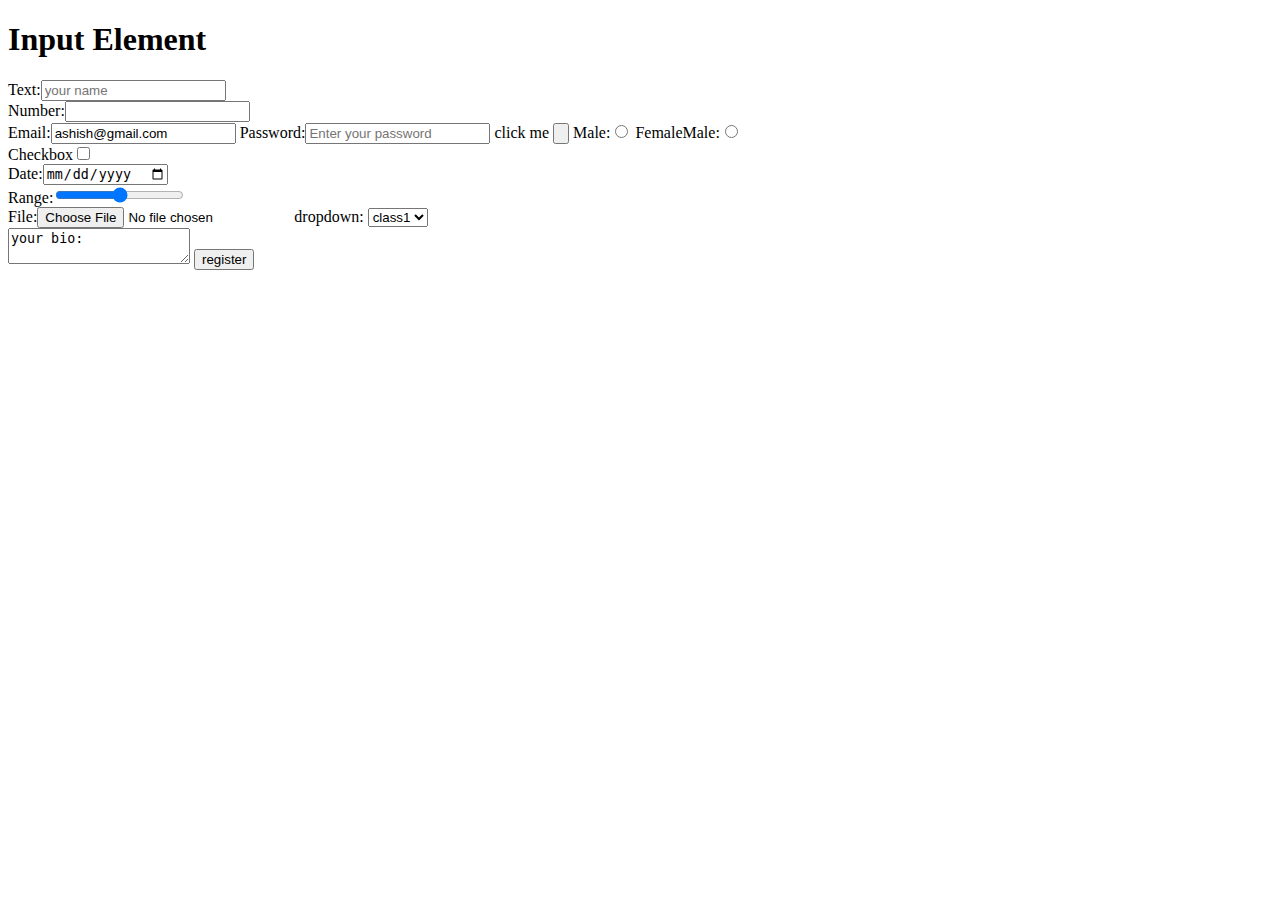
<file: Form.html>
<!DOCTYPE html>
<html lang="en">
<head>
    <meta charset="UTF-8">
    <meta name="viewport" content="width=device-width, initial-scale=1.0">
    <title>Html form</title>
</head>
<body>
    <form action="nextpage.html">
    <h1>Input Element</h1>
    <div><label for="text">Text:</label><input type="text" id="text" placeholder="your name"></div>
    <div><label for="contact">Number:</label><input type="number" id="contact"></div>
    <label for="email">Email:</label><input type="email" id="email" name="email" value="ashish@gmail.com">
    <label for="password">Password:</label><input type="password" id="password " placeholder="Enter your password" required="123">
   <label>click me</label> <input type="button" name="submit" id="btn">
    <label for="male">Male:</label><input name="gender" type="radio" id="male">
    <label for="Female">FemaleMale:</label><input name="gender" type="radio" id="Female">
<br>

    <label>Checkbox</label><input type="checkbox">
<br>
<Label>Date:</Label><input type="date">
<br>
<Label>Range:</Label><input type="range" min="0" max="100">
<br>
<label for="file">File:</label><input type="file" id="file">
<label>dropdown:</label>
<select name="class" id="cls">
    <option >class1</option>
        <option >class1</option>
    <option >class2</option>
            <option >class2</option>

</select>
<br>

<textarea>your bio:</textarea>
<input type="submit" value="register">
    </form>
</body>
</html>
</file>
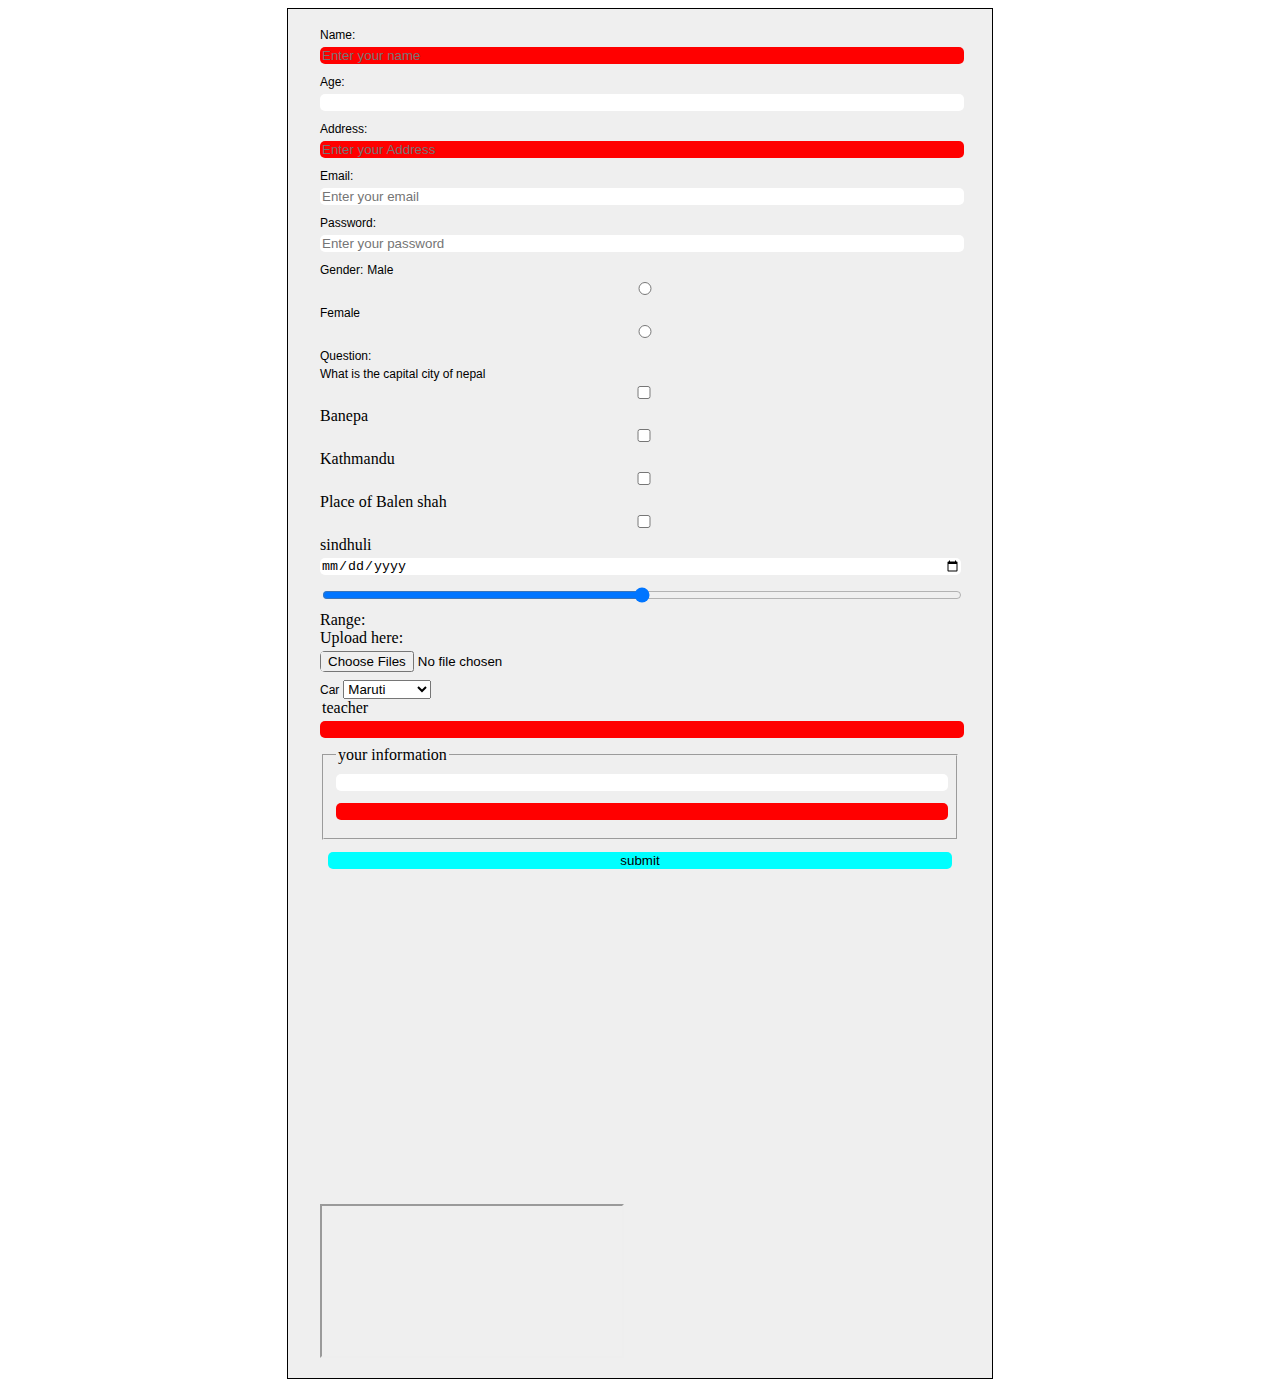
<file: Form1.html>
<!DOCTYPE html>
<html lang="en">
<head>
    <meta charset="UTF-8">
    <meta name="viewport" content="width=device-width, initial-scale=1.0">
    <title>Form</title>
    <link rel="stylesheet" href="cssss/from1.css">

</head>
<form action="nextpage.html">
    <div>
    <label for="username" >Name:</label>
    <input type="text"  id="username" placeholder="Enter your name">
    </div>

    <div>
    <label for="age">Age:</label>
    <input type="number" id="age" max="100" min="1">
    </div>
    <div>
    <label for="address">Address:</label>
    <input type="text" id="address" placeholder="Enter your Address">
    </div>
    <div>
    <label for="email" >Email:</label>
    <input type="email" id="email" placeholder="Enter your email">
    </div>
    <div>
    <label for="password">Password:</label>
    <input type="password" id="password" placeholder="Enter your password">
    </div>
    <div>
        <label for="gender">Gender:</label>
        <label for="male">Male</label>
        <input type="radio" name="gender" id="male">
        <label for="female">Female</label>
        <input type="radio" name="gender" id="female">
    </div>


<div>
    <label for="question">Question:</label>
    <br>
    <label for="question">What is the capital city of nepal</label>
    <br>
    <input type="checkbox" name="Question" id="question">Banepa
     <input type="checkbox"name="Question" id="question">Kathmandu
    <input type="checkbox" name="Question" id="question">Place of Balen shah
    <input type="checkbox" name="Question" id="question">sindhuli

</div>
<div>
    <input type="date">
</div>
<div>
    <input type="range">Range:
</div>
<div>
   Upload here: <input type="file" name="file" id="file" multiple accept="jpg,jpeg,png">
</div>
<div>
    <label for="car">Car</label>
    <select>
        <option value="1">Maruti</option>
        <option value="2">Suzuki</option>
        <option value="3">Ford</option>
        <option value="4">Tesla</option>
        <option value="5">Mercedes</option>
        <option value="6">Lamborgini</option>
        <option value="7">Ranger</option>
    </select>
</div>
<div>
    <legend for="teac">teacher</legend>
    <input type="text" id="teach" list="ohoteacherpo">
     <datalist id="ohoteacherpo">
       <option value="Ram"></option>
       <option value="Shyam"></option>
       <option value="Bhola"></option>
       <option value="Geeta"></option>
    </datalist>
</div>
<fieldset>
    <legend>your information</legend>
    <input type="email">
    <input type="text">
</fieldset>

    <div class="submit-btn">
    <input type="submit" value="submit">
</div>
<div>
    <iframe width="560" height="315" src="https://www.youtube.com/embed/ijua_Rpa5Us?si=RYeRWo3pmRJIr2_y" title="YouTube video player" frameborder="0" allow="accelerometer; autoplay; clipboard-write; encrypted-media; gyroscope; picture-in-picture; web-share"
     referrerpolicy="strict-origin-when-cross-origin" allowfullscreen></iframe>
</div>
<footer>
    <iframe
  src="https://www.google.com/maps/embed?pb=!1m18!1m12!1m3!1d3532.2883004048474!2d85
  .3123293150616!3d27.708955482790677!2m3!1f0!2f0!3f0!3m2!1i1024!2i768!4f13.
  1!3m3!1m2!1s0x39eb198f3a379b41%3A0x2a6bcbcbfc9985db!2sKathmandu!5e0!3m2!
  1sen!2snp!4v1620117307842!5m2!1sen!2snp"></iframe>
  


</footer>
</form>
<body>
    
</body>
</html>
</file>
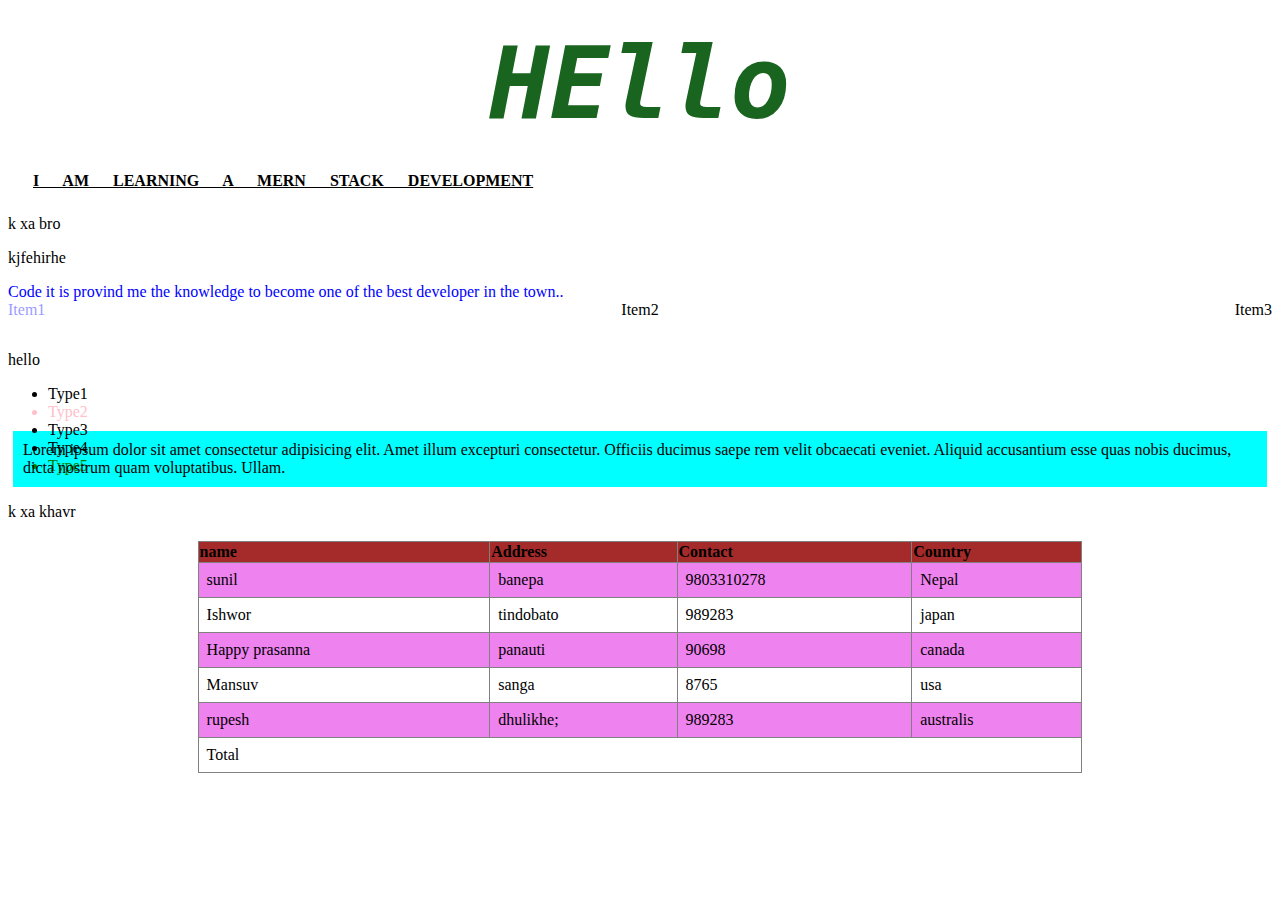
<file: index1.html>
<!DOCTYPE html>
<html lang="en">
<head>
    <meta charset="UTF-8">
    <meta name="viewport" content="width=device-width, initial-scale=1.0">
    <title>Semantic</title>
    <link rel="stylesheet" href="cssss/style.css">
</head>
<body>
    
    <nav></nav>
    <main>
        <section>
            <h1 class="info">HEllo</h1>
            <p class="para">i am learning a mern stack development</p>
        </section>
        <aside><p>k xa bro</p></aside>
        <footer><p>kjfehirhe</p></footer>
    </main>
    <span class="label">Code it is provind me the knowledge to become
        one of the best developer in the town..
    </span>
    <div class="box">
    <div >Item1</div>
    <div> Item2</div>
    <div >Item3</div>
    </div>
    <span>hello</span>
    <div>
    <ul class="list">
    <li>Type1</li>
    <li>Type2</li>
    <li>Type3</li>
    <li>Type4</li>
    <li>Type5</li>
    </ul>
    </div>
    <p class="lorem">Lorem ipsum dolor sit amet consectetur adipisicing elit. Amet illum excepturi
         consectetur. Officiis ducimus saepe rem velit obcaecati eveniet.
         Aliquid accusantium esse quas nobis ducimus, dicta nostrum quam voluptatibus. Ullam.</p>
         <p>k xa khavr</p>
         <div>
            <Table class="studenttable" border="1">
                <tbody>
                <tr>
                    <th>name</th>
                    <th>Address</th>
                    <th>Contact</th>
                    <th>Country</th>
                </tr>
                <tr>
                    <td>sunil</td>
                    <td>banepa</td>
                    <td>9803310278</td>
                    <td>Nepal</td>
                </tr>
                <tr>
                    <td>Ishwor</td>
                    <td>tindobato</td>
                    <td>989283</td>
                    <td>japan</td>
                </tr>
                <tr>
                      <td>Happy prasanna</td>
                    <td>panauti</td>
                    <td>90698</td>
                    <td>canada</td>
                </tr>
                <tr>
                      <td>Mansuv</td>
                    <td>sanga</td>
                    <td>8765</td>
                    <td>usa</td>
                </tr>
                <tr>
                      <td>rupesh</td>
                    <td>dhulikhe;</td>
                    <td>989283</td>
                    <td>australis</td>
                </tr>
                <tr>               
                    <td colspan="4">Total</td>
</tr>
</tbody>
            </Table>
         </div>
</body>
</html>
</file>
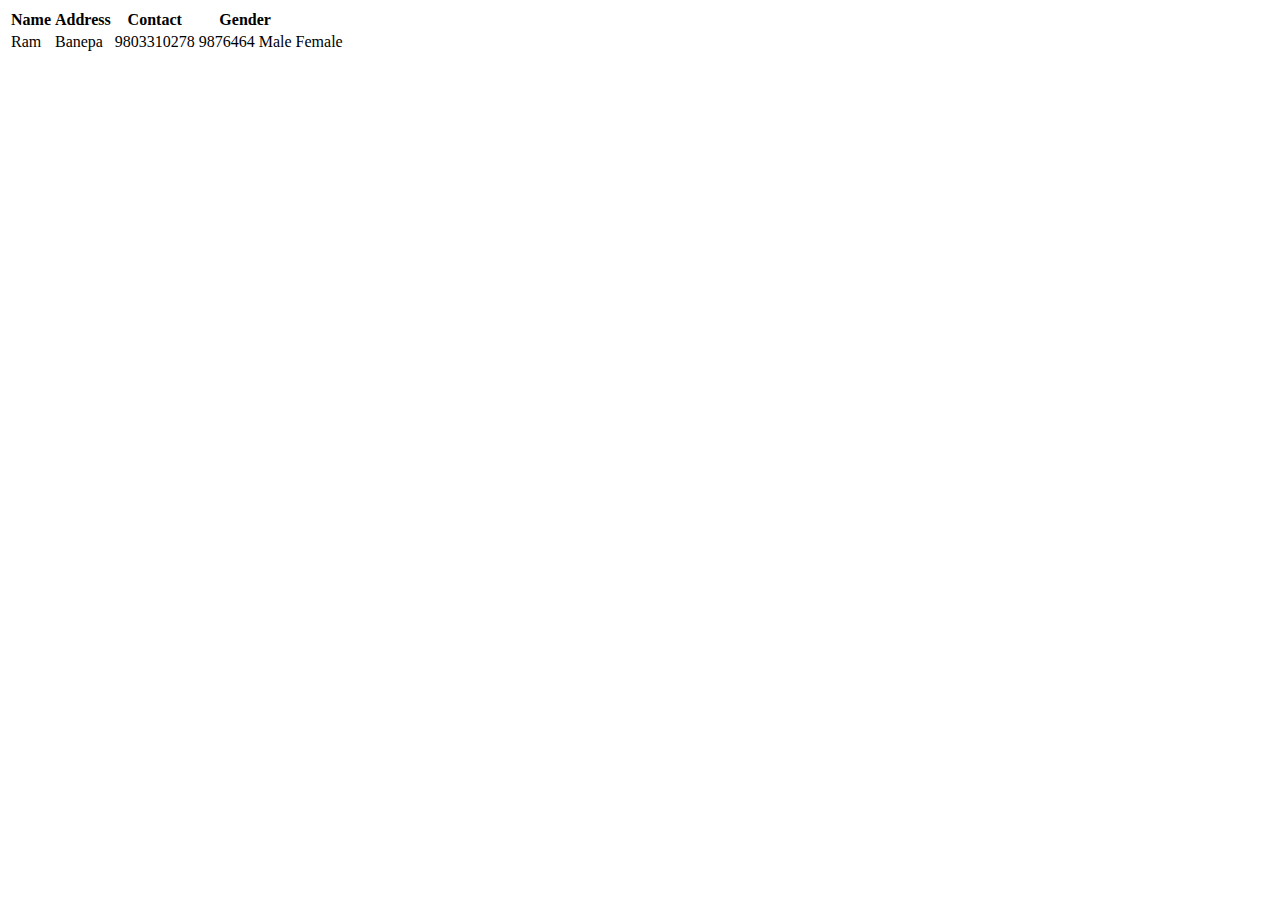
<file: navbar.html>
<!DOCTYPE html>
<html lang="en">
<head>
    <meta charset="UTF-8">
    <meta name="viewport" content="width=device-width, initial-scale=1.0">
    <title>Document</title>
</head>
<body>
    <style>
        .th{
        }
    </style>
    <table>
    <tr>
        <th>Name</th>
        <th>Address</th>
        <th>Contact</th>
        <th colspan="2">Gender</th>
    </tr>
    <tr>
        <td>Ram</td>
        <td>Banepa</td>
        <td>9803310278</td>
        <td>9876464</td>
        <td>Male</td>
        <td>Female</td>
    </tr>
    </table>
    

</body>
</html>
</file>
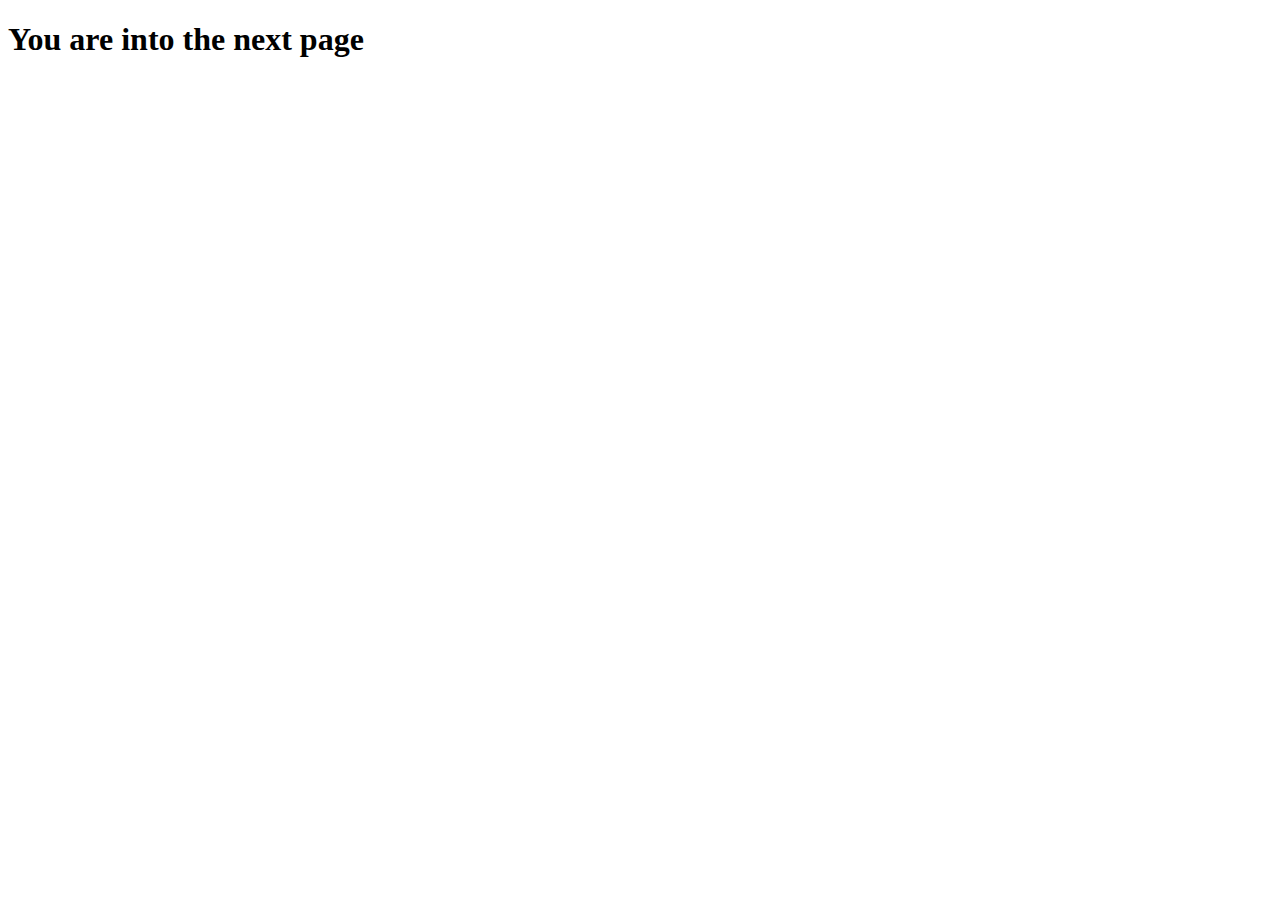
<file: nextpage.html>
<!DOCTYPE html>
<html lang="en">
<head>
    <meta charset="UTF-8">
    <meta name="viewport" content="width=device-width, initial-scale=1.0">
    <title>css prac</title>
</head>
<body>
    
    <h1 class="h1">You are into the next page</h1>
    <h2 class="extra"></h2>
</body>
</html>
</file>
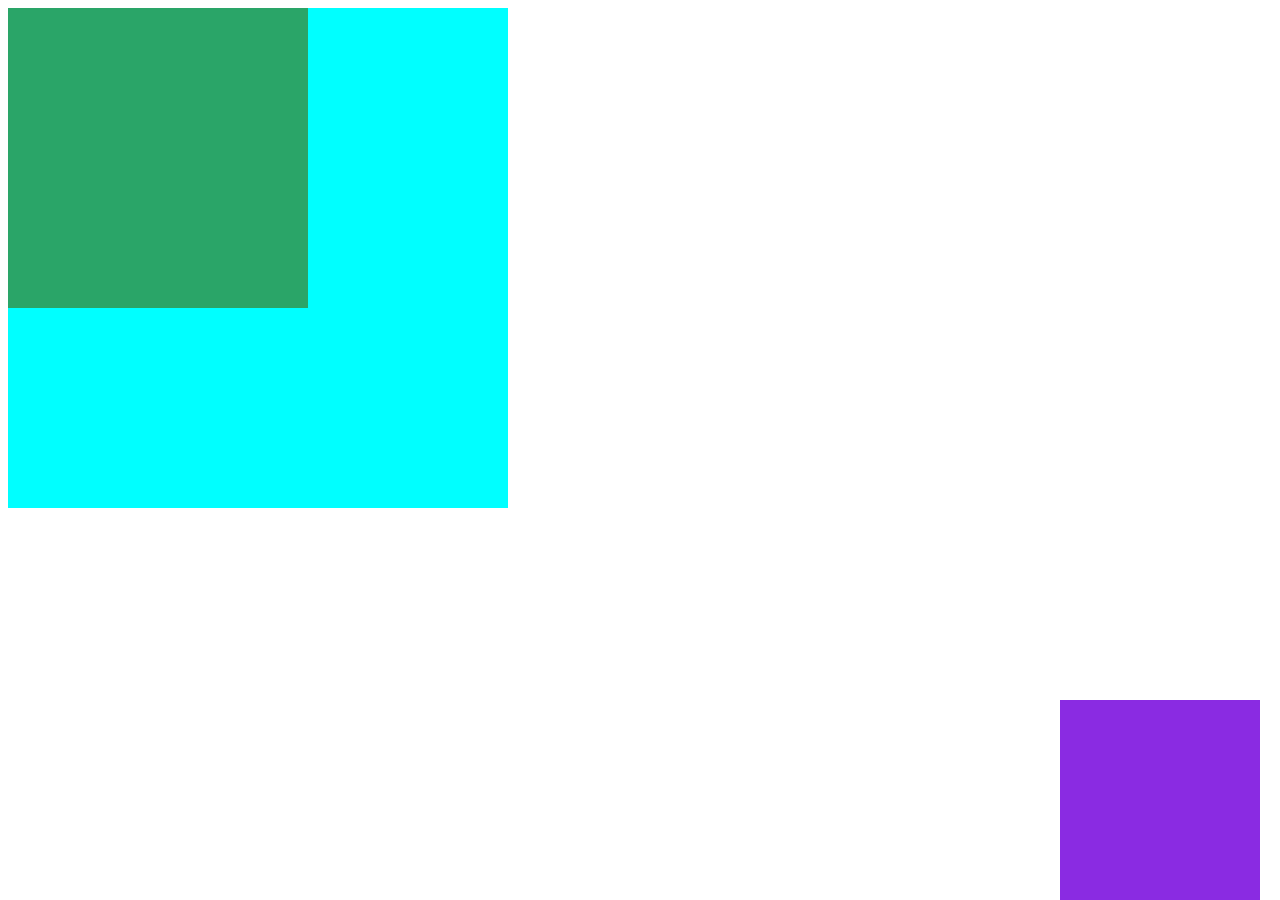
<file: position.html>
<!DOCTYPE html>
<html lang="en">
<head>
    <meta charset="UTF-8">
    <meta name="viewport" content="width=device-width, initial-scale=1.0">
    <title>Document</title>
    <link rel="stylesheet" href="cssss/position.css">
</head>
<body>
    <div class="box1">
        <div class="box2">
            <div class="box3">
                </div>
                </div>
                </div>

</body>
</html>
</file>
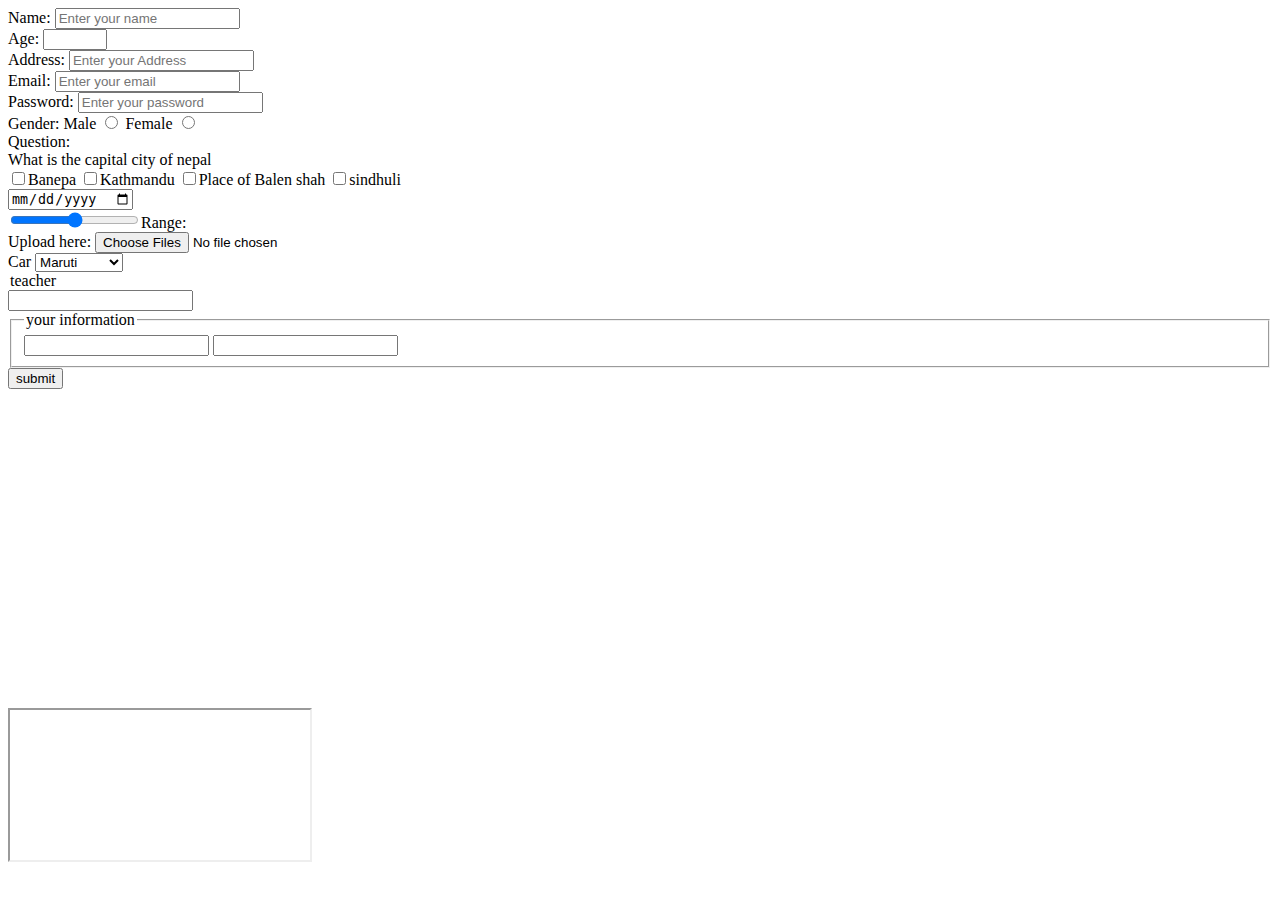
<file: practice.html>
<!DOCTYPE html>
<html lang="en">
<head>
    <meta charset="UTF-8">
    <meta name="viewport" content="width=device-width, initial-scale=1.0">
    <title>Form</title>

</head>
<form action="nextpage.html">
    <div>
    <label for="username" >Name:</label>
    <input type="text"  id="username" placeholder="Enter your name">
    </div>

    <div>
    <label for="age">Age:</label>
    <input type="number" id="age" max="100" min="1">
    </div>
    <div>
    <label for="address">Address:</label>
    <input type="text" id="address" placeholder="Enter your Address">
    </div>
    <div>
    <label for="email" >Email:</label>
    <input type="email" id="email" placeholder="Enter your email">
    </div>
    <div>
    <label for="password">Password:</label>
    <input type="password" id="password" placeholder="Enter your password">
    </div>
    <div>
        <label for="gender">Gender:</label>
        <label for="male">Male</label>
        <input type="radio" name="gender" id="male">
        <label for="female">Female</label>
        <input type="radio" name="gender" id="female">
    </div>


<div>
    <label for="question">Question:</label>
    <br>
    <label for="question">What is the capital city of nepal</label>
    <br>
    <input type="checkbox" name="Question" id="question">Banepa
     <input type="checkbox"name="Question" id="question">Kathmandu
    <input type="checkbox" name="Question" id="question">Place of Balen shah
    <input type="checkbox" name="Question" id="question">sindhuli

</div>
<div>
    <input type="date">
</div>
<div>
    <input type="range">Range:
</div>
<div>
   Upload here: <input type="file" name="file" id="file" multiple accept="jpg,jpeg,png">
</div>
<div>
    <label for="car">Car</label>
    <select>
        <option value="1">Maruti</option>
        <option value="2">Suzuki</option>
        <option value="3">Ford</option>
        <option value="4">Tesla</option>
        <option value="5">Mercedes</option>
        <option value="6">Lamborgini</option>
        <option value="7">Ranger</option>
    </select>
</div>
<div>
    <legend for="teac">teacher</legend>
    <input type="text" id="teach" list="ohoteacherpo">
     <datalist id="ohoteacherpo">
       <option value="Ram"></option>
       <option value="Shyam"></option>
       <option value="Bhola"></option>
       <option value="Geeta"></option>
    </datalist>
</div>
<fieldset>
    <legend>your information</legend>
    <input type="email">
    <input type="text">
</fieldset>

    <div>
    <input type="submit" value="submit">
   
</div>
<div>
    <iframe width="560" height="315" src="https://www.youtube.com/embed/ijua_Rpa5Us?si=RYeRWo3pmRJIr2_y" title="YouTube video player" frameborder="0" allow="accelerometer; autoplay; clipboard-write; encrypted-media; gyroscope; picture-in-picture; web-share"
     referrerpolicy="strict-origin-when-cross-origin" allowfullscreen></iframe>
</div>
<footer>
    <iframe
  src="https://www.google.com/maps/embed?pb=!1m18!1m12!1m3!1d3532.2883004048474!2d85
  .3123293150616!3d27.708955482790677!2m3!1f0!2f0!3f0!3m2!1i1024!2i768!4f13.
  1!3m3!1m2!1s0x39eb198f3a379b41%3A0x2a6bcbcbfc9985db!2sKathmandu!5e0!3m2!
  1sen!2snp!4v1620117307842!5m2!1sen!2snp"></iframe>
  


</footer>
</form>
<body>
    
</body>
</html>
</file>
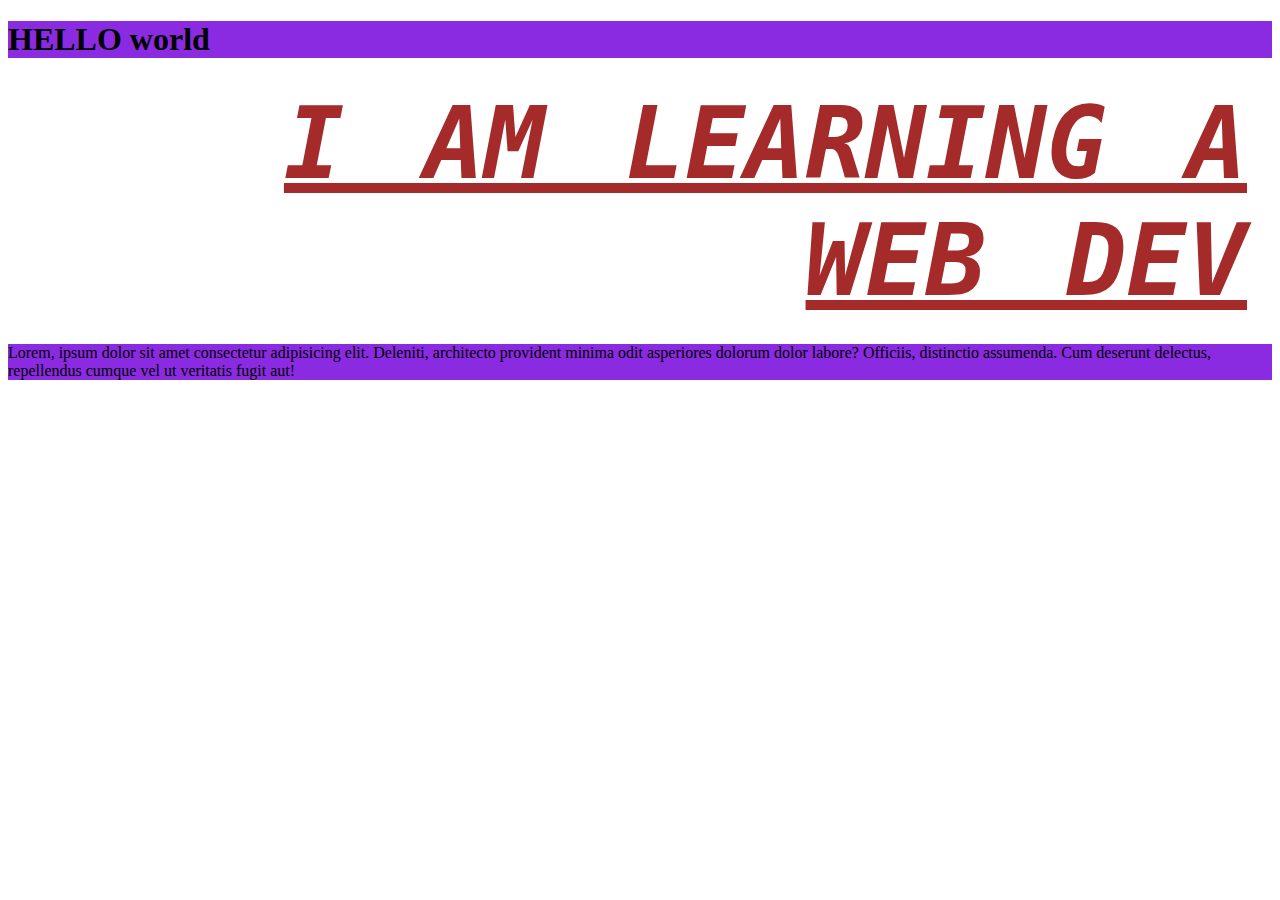
<file: styling.html>
<!DOCTYPE html>
<html lang="en">
<head>
    <meta charset="UTF-8">
    <meta name="viewport" content="width=device-width, initial-scale=1.0">
    <title>Document</title>
    <link rel="stylesheet" href="cssss/style.css">
</head>
<style>
    h1,div{
        text-decoration-color: yellowgreen !important;
        background-color: blueviolet ;
        text-wrap-style: initial;
    
    }
    .info{
        color: green;
    }
</style>
<body>
    <h1 >HELLO world </h1>
    <h2 class="info para" style="color: brown; background-position: 0cqmin; text-align: end;">i am learning a web dev</h2>
</body>
<div>
    Lorem, ipsum dolor sit amet consectetur adipisicing elit. Deleniti,
     architecto provident minima odit asperiores dolorum dolor labore? Officiis,
     distinctio assumenda. Cum deserunt delectus, repellendus cumque vel ut veritatis fugit aut!
</div>
</html>
</file>
<file: cssss/from1.css>
label{
    font-family: sans-serif;
    font-size: 0.75rem;
}
/*  
input{
    width: 100%;
    height: 100px;
}
    */
form{
    border: 1px solid black;
    padding: 1rem 2rem;
    max-width: 50vw;
    margin: auto;
    background-color: #efefef;

}
input{
    width: 100%;
    margin-top: 0.25rem;
    margin-bottom: 0.5rem;
    border: none;
    padding: 0.15rem,0.5rem;
    border-radius: 5px;

}
input[type="text"]{
    background-color: red;

}
input[type="submit"]{
    background-color: aqua;
    text-color:black;

}
.submit-btn{
    text-align: left;
    padding: 0.5rem;
    
}
</file>
<file: cssss/style.css>
.info{
    /* color properties */
    color: rgb(25, 100, 30);
    
    /* text properties (text properties only work with block elements)*/
    text-align: center;
    text-shadow: 2px,4px,6px,black;
    /* font */
    font-size: 100px;
    font-family: monospace;
    font-style: oblique;
   

}
.info{
     margin: 20px;
    border: 5px;
    padding: 5px;
    content: 20px;
}
.para{
    text-transform: uppercase;
    text-decoration: underline;
    word-spacing: 20px;
    font-weight: bold;
      margin: 20px;
    border: 5px;
    padding: 5px;
    content: 20px;
}
/* display */
.label{
    color: blue;
    
}
.list{
    height: 30px;
}
.list div :first-child{
    height: 1rem;

}
.box{
    display: flex;
    flex-direction: row;
    justify-content: space-between;
    cursor: not-allowed;
    box-shadow: 20px,20px,2ppx,20px grey;
}
.box div:first-child{
    color: blue;
    cursor: pointer;
    height: 50px;
    opacity: 0.4;
    
}
/* table */

/* pseudo/fake */
.list:hover{
      list-style-type:none;
    cursor: pointer;
    background-color: blueviolet;
    
}
.list li:last-child{
    color: green;
}

.list li:nth-child(2){
    color: pink;
}

.lorem{
    background-color: aqua;
    margin: 5px ;
    padding: 10px;
    border: 5px;
    content: 50px;
 overflow:scroll;
}
.studenttable {
     border-collapse: collapse;
            width: 70%;
            margin: 20px auto;
}
.studenttable td{
    padding: 0.5rem;
}
th{
    background-color: brown;
    text-align: left;
}
.studenttable tbody tr:nth-child(2n) td{
    background-color: violet;
}
/* css selector lida space rakhyo vane vitra vitra janxa */
/*eg:table tbody tr
table paxadi ko space le tyo vitra ko vanna khojeko ho
thats why space haru ko khyal rakhnu*/
</file>
<file: cssss/position.css>
.box1{
    height: 500px;
    width: 500px;
    background-color: aqua;
}

.box2{
    height: 300px;
    width: 300px;
    background-color: rgb(42, 165, 104);
}

.box3{
    height: 200px;
    width: 200px;
    background-color: blueviolet;
    position: fixed;
    bottom: 0;
    right: 20px;
}

/* positions type:absolute,relative,fixed */
</file>
